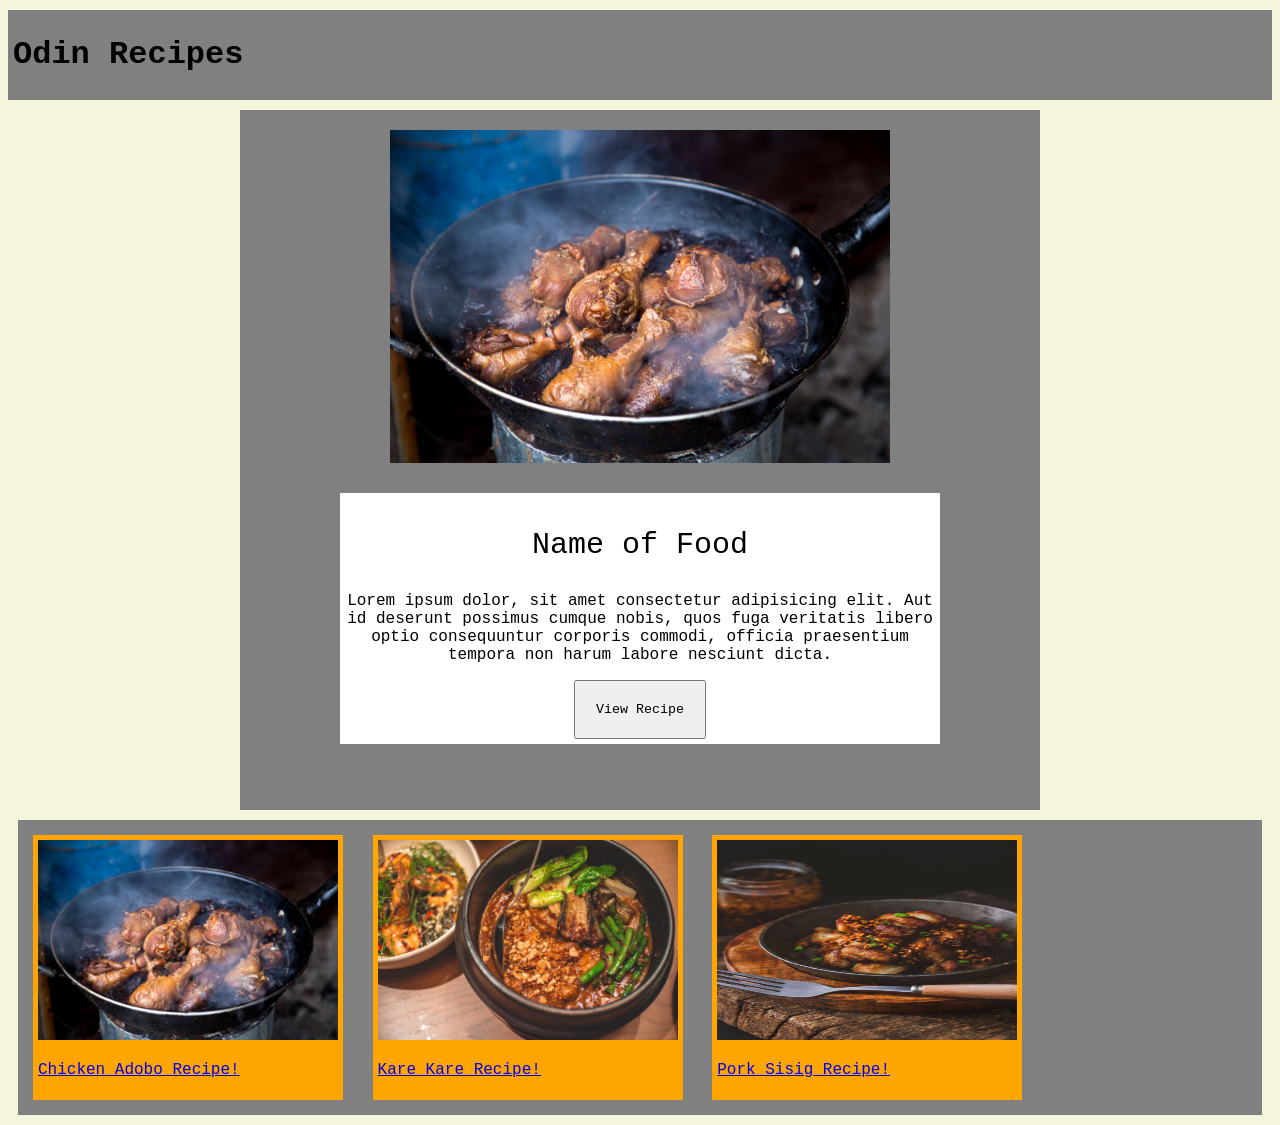
<file: index.html>
<!DOCTYPE html>
<html lang="en">
    <head>
        <meta charset="UTF-8">
        <meta name="viewport" content="width=device-width, initial-scale=1.0">
        <title>Odin Recipes</title>
        <link rel="stylesheet" href="style.css">
    </head>
    <body>
        <div class="navbar">
            <h1>Odin Recipes</h1>
        </div>
        
        <div class="hero-section">
            <div class="main-pic">
                <img src="images/chicken-adobo.jpg" alt="" class="food-pic">
            </div>
                
            <div class="main-content">
                <p class="food-name">Name of Food</p>
                <p class="food-content">Lorem ipsum dolor, sit amet consectetur adipisicing elit. Aut id deserunt possimus cumque nobis, quos fuga veritatis libero optio consequuntur corporis commodi, officia praesentium tempora non harum labore nesciunt dicta.</p>
                <button class="but" href=>View Recipe</button>
            </div>
        </div>


        <div class="catalog">
            <div class="card">
                <img src="images/chicken-adobo.jpg" alt="" class="food-pic">
                <p class="food-name">
                    <a href="recipes/chicken-adobo.html">Chicken Adobo Recipe!</a>
                </p>
            </div>
            <div class="card">
                <img src="images/kare-kare.jpg" alt="" class="food-pic">
                <p class="food-name">
                    <a href="recipes/kare-kare.html">Kare Kare Recipe!</a>
                </p>
            </div>
            <div class="card">
                <img src="images/pork-sisig.jpg" alt="" class="food-pic">
                <p class="food-name">
                    <a href="recipes/pork-sisig.html">Pork Sisig Recipe!</a>
                </p>
            </div>
        </div>

    </body>
</html>
</file>
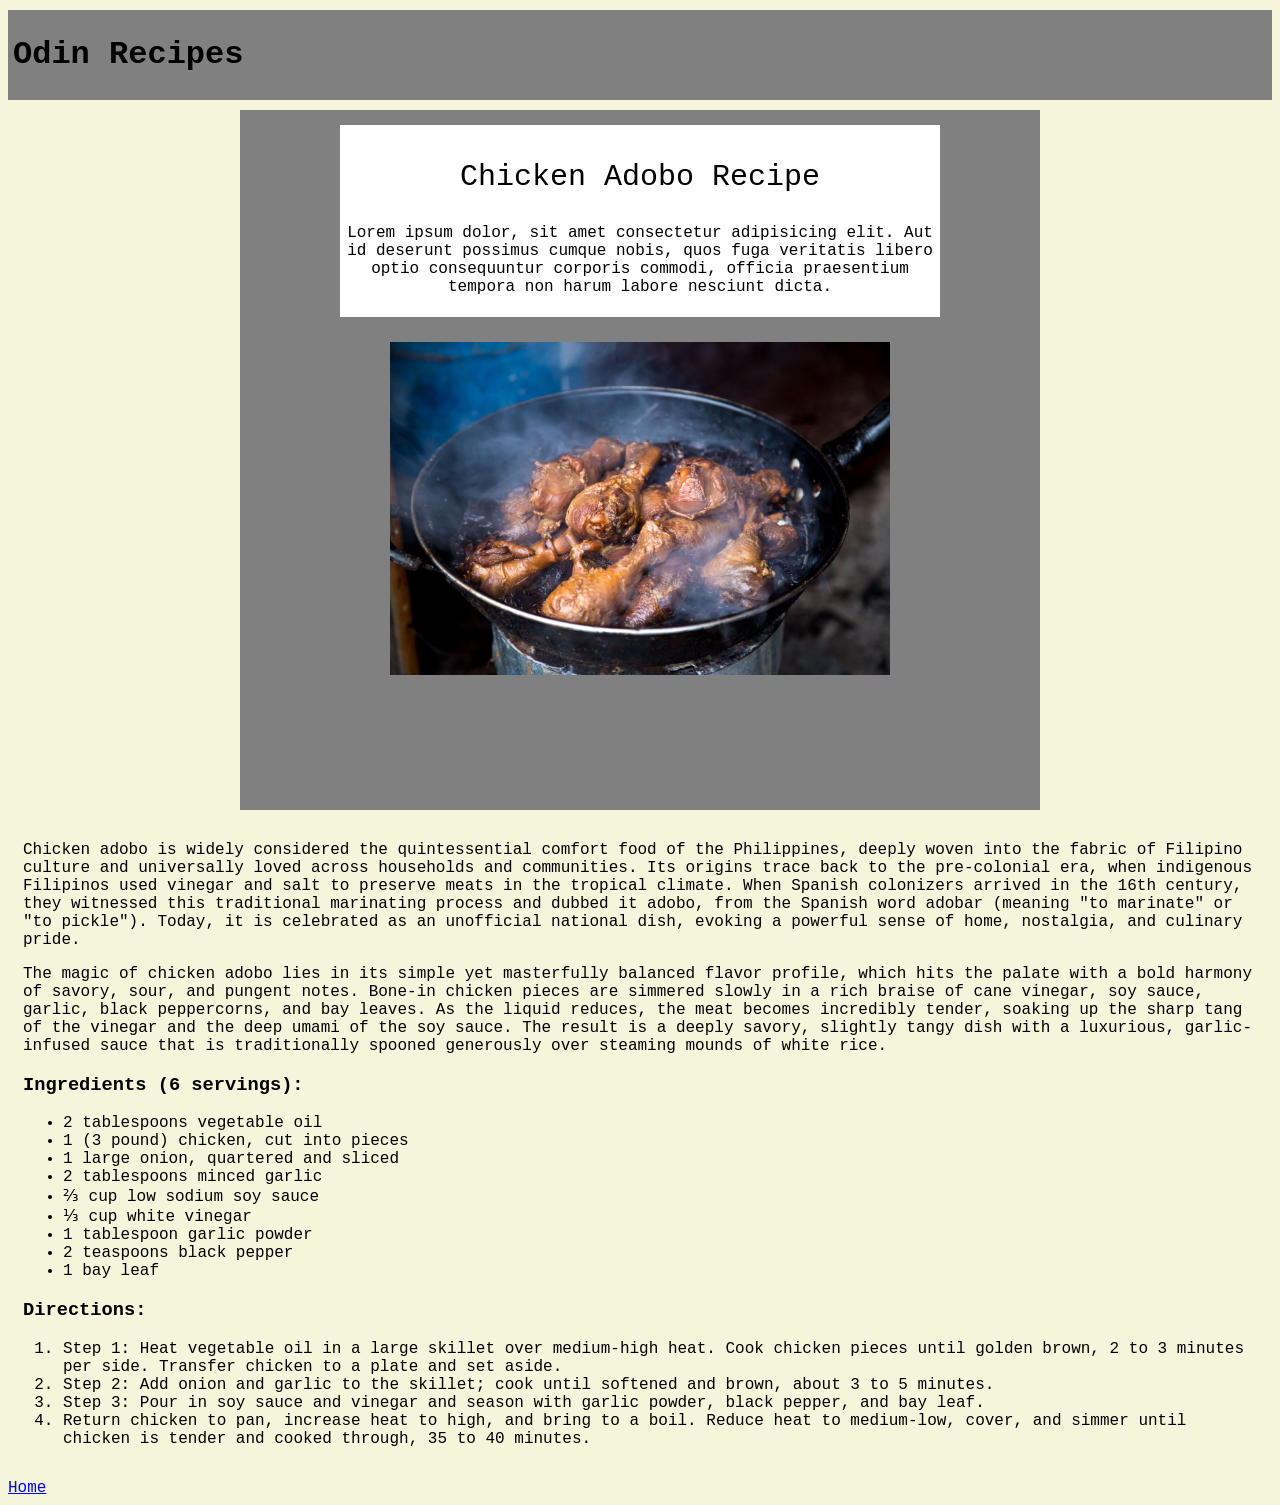
<file: recipes/chicken-adobo.html>
<!DOCTYPE html>
<html lang="en">
<head>
    <meta charset="UTF-8">
    <meta name="viewport" content="width=device-width, initial-scale=1.0">
    <title>Chicken Adobo Recipe</title>
    <link rel="stylesheet" href="../style.css">
</head>
<body>
        <div class="navbar">
            <h1>Odin Recipes</h1>
        </div>

        <div class="hero-section">
            <div class="main-content">
                <p class="food-name">Chicken Adobo Recipe</p>
                <p class="food-content">Lorem ipsum dolor, sit amet consectetur adipisicing elit. Aut id deserunt possimus cumque nobis, quos fuga veritatis libero optio consequuntur corporis commodi, officia praesentium tempora non harum labore nesciunt dicta.</p>
            </div>

            <div class="main-pic">
                <img src="../images/chicken-adobo.jpg" alt="" class="food-pic">
            </div>
                
            
        </div>

    <div class="food-content">
        <p>Chicken adobo is widely considered the quintessential comfort food of the Philippines, deeply woven into the fabric of Filipino culture and universally loved across households and communities. Its origins trace back to the pre-colonial era, when indigenous Filipinos used vinegar and salt to preserve meats in the tropical climate. When Spanish colonizers arrived in the 16th century, they witnessed this traditional marinating process and dubbed it adobo, from the Spanish word adobar (meaning "to marinate" or "to pickle"). Today, it is celebrated as an unofficial national dish, evoking a powerful sense of home, nostalgia, and culinary pride.</p>

    <p>The magic of chicken adobo lies in its simple yet masterfully balanced flavor profile, which hits the palate with a bold harmony of savory, sour, and pungent notes. Bone-in chicken pieces are simmered slowly in a rich braise of cane vinegar, soy sauce, garlic, black peppercorns, and bay leaves. As the liquid reduces, the meat becomes incredibly tender, soaking up the sharp tang of the vinegar and the deep umami of the soy sauce. The result is a deeply savory, slightly tangy dish with a luxurious, garlic-infused sauce that is traditionally spooned generously over steaming mounds of white rice.</p>

    <h3>Ingredients (6 servings): </h3>
    <ul>
        <li>2 tablespoons vegetable oil</li>
        <li>1 (3 pound) chicken, cut into pieces</li>
        <li>1 large onion, quartered and sliced</li>
        <li>2 tablespoons minced garlic</li>
        <li>⅔ cup low sodium soy sauce</li>
        <li>⅓ cup white vinegar</li>
        <li>1 tablespoon garlic powder</li>
        <li>2 teaspoons black pepper</li>
        <li>1 bay leaf</li>
    </ul>

    <h3>Directions: </h3>
    <ol>
        <li>
            Step 1: Heat vegetable oil in a large skillet over medium-high heat. Cook chicken pieces until golden brown, 2 to 3 minutes per side. Transfer chicken to a plate and set aside.
        </li>
        <li>
            Step 2: Add onion and garlic to the skillet; cook until softened and brown, about 3 to 5 minutes.
        </li>
        <li>
            Step 3: Pour in soy sauce and vinegar and season with garlic powder, black pepper, and bay leaf.
        </li>
        <li>
            Return chicken to pan, increase heat to high, and bring to a boil. Reduce heat to medium-low, cover, and simmer until chicken is tender and cooked through, 35 to 40 minutes.
        </li>
    </ol>

    </div>
    
    <a href="../index.html">Home</a>
</body>
</html>
</file>
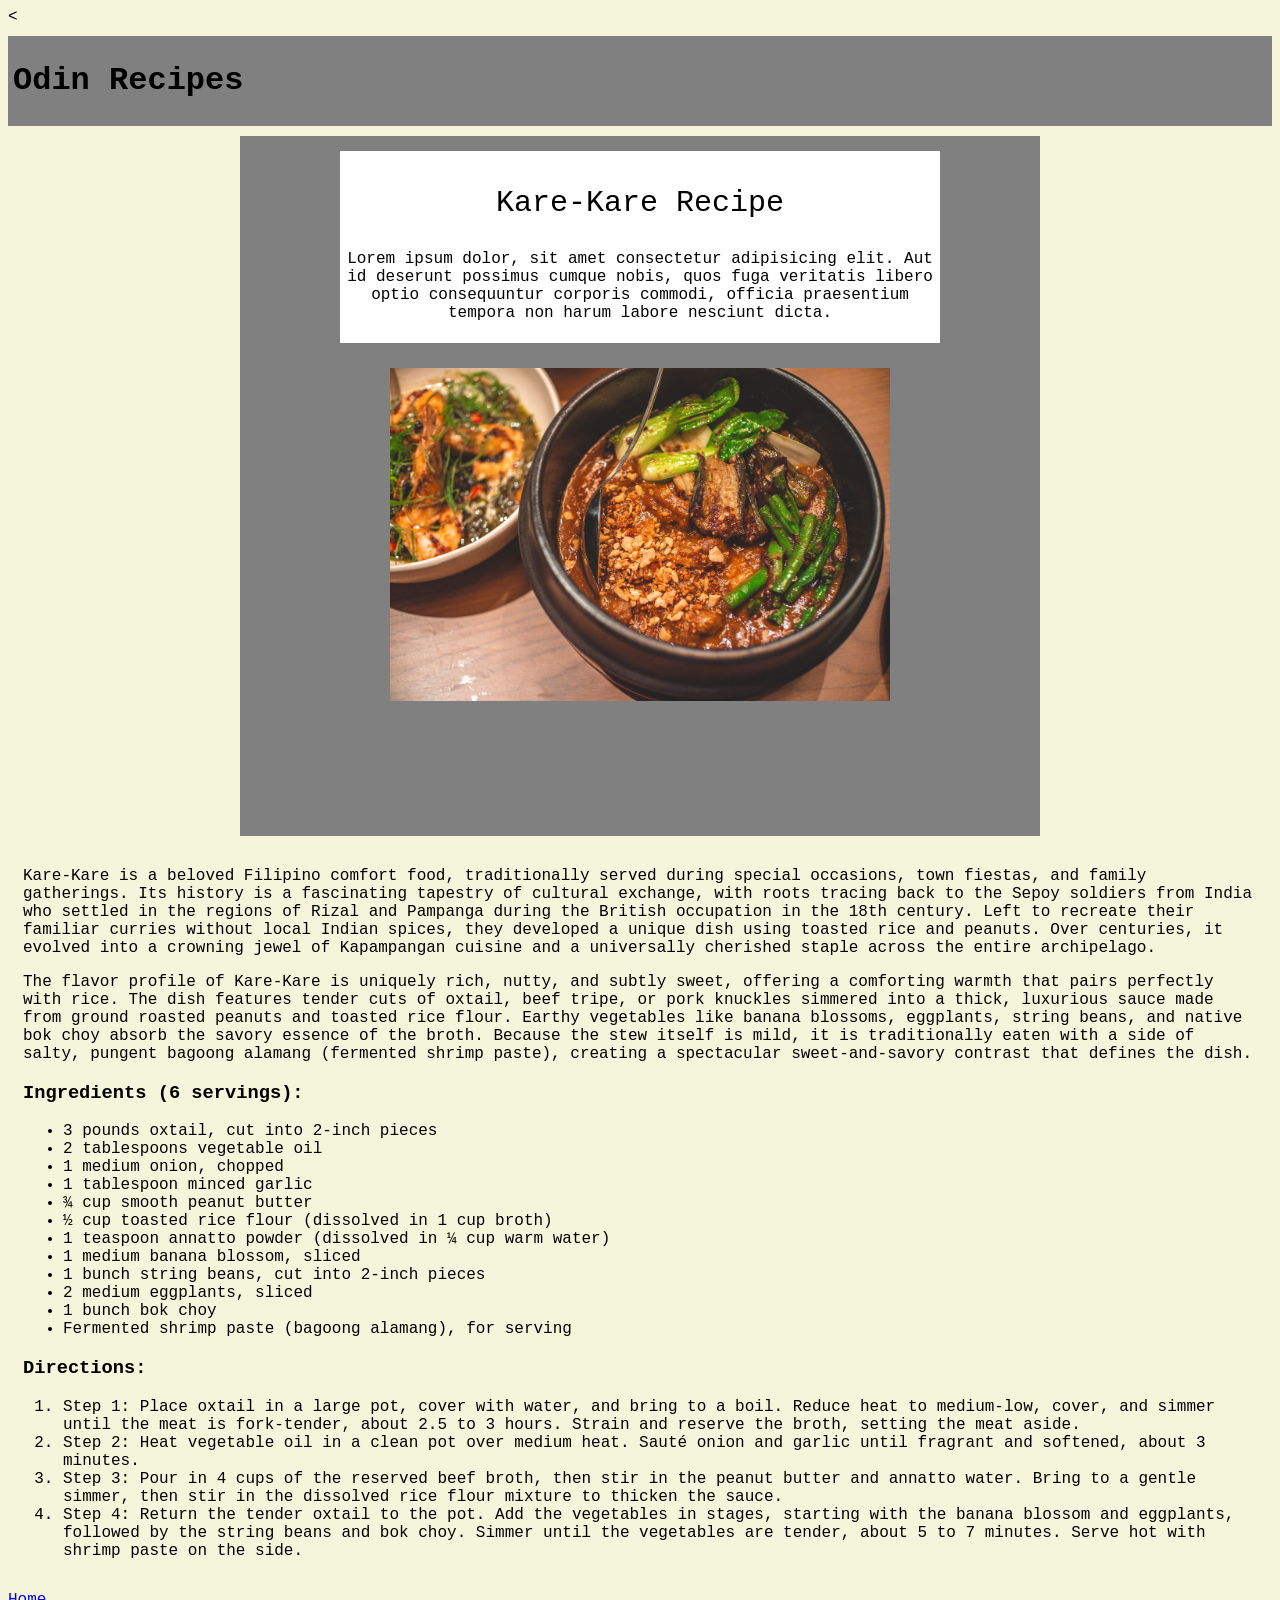
<file: recipes/kare-kare.html>
<!DOCTYPE html>
<html lang="en">
<head>
    <meta charset="UTF-8">
    <meta name="viewport" content="width=device-width, initial-scale=1.0">
    <title>Kare Kare Recipe</title>
      <link rel="stylesheet" href="../style.css">
</head>
<body>
    <<div class="navbar">
            <h1>Odin Recipes</h1>
        </div>

        <div class="hero-section">
            <div class="main-content">
                <p class="food-name">Kare-Kare Recipe</p>
                <p class="food-content">Lorem ipsum dolor, sit amet consectetur adipisicing elit. Aut id deserunt possimus cumque nobis, quos fuga veritatis libero optio consequuntur corporis commodi, officia praesentium tempora non harum labore nesciunt dicta.</p>
            </div>

            <div class="main-pic">
                <img src="../images/kare-kare.jpg" alt="" class="food-pic">
            </div>
                
            
        </div>
    <div class="food-content">
        <p>Kare-Kare is a beloved Filipino comfort food, traditionally served during special occasions, town fiestas, and family gatherings. Its history is a fascinating tapestry of cultural exchange, with roots tracing back to the Sepoy soldiers from India who settled in the regions of Rizal and Pampanga during the British occupation in the 18th century. Left to recreate their familiar curries without local Indian spices, they developed a unique dish using toasted rice and peanuts. Over centuries, it evolved into a crowning jewel of Kapampangan cuisine and a universally cherished staple across the entire archipelago.</p>

        <p>The flavor profile of Kare-Kare is uniquely rich, nutty, and subtly sweet, offering a comforting warmth that pairs perfectly with rice. The dish features tender cuts of oxtail, beef tripe, or pork knuckles simmered into a thick, luxurious sauce made from ground roasted peanuts and toasted rice flour. Earthy vegetables like banana blossoms, eggplants, string beans, and native bok choy absorb the savory essence of the broth. Because the stew itself is mild, it is traditionally eaten with a side of salty, pungent bagoong alamang (fermented shrimp paste), creating a spectacular sweet-and-savory contrast that defines the dish.</p>

        <h3>Ingredients (6 servings): </h3>
        <ul>
            <li>3 pounds oxtail, cut into 2-inch pieces</li>
            <li>2 tablespoons vegetable oil</li>
            <li>1 medium onion, chopped</li>
            <li>1 tablespoon minced garlic</li>
            <li>¾ cup smooth peanut butter</li>
            <li>½ cup toasted rice flour (dissolved in 1 cup broth)</li>
            <li>1 teaspoon annatto powder (dissolved in ¼ cup warm water)</li>
            <li>1 medium banana blossom, sliced</li>
            <li>1 bunch string beans, cut into 2-inch pieces</li>
            <li>2 medium eggplants, sliced</li>
            <li>1 bunch bok choy</li>
            <li>Fermented shrimp paste (bagoong alamang), for serving</li>
        </ul>

        <h3>Directions: </h3>
        <ol>
            <li>
                Step 1: Place oxtail in a large pot, cover with water, and bring to a boil. Reduce heat to medium-low, cover, and simmer until the meat is fork-tender, about 2.5 to 3 hours. Strain and reserve the broth, setting the meat aside.
            </li>
            <li>
                Step 2: Heat vegetable oil in a clean pot over medium heat. Sauté onion and garlic until fragrant and softened, about 3 minutes.
            </li>
            <li>
                Step 3: Pour in 4 cups of the reserved beef broth, then stir in the peanut butter and annatto water. Bring to a gentle simmer, then stir in the dissolved rice flour mixture to thicken the sauce.
            </li>
            <li>
                Step 4: Return the tender oxtail to the pot. Add the vegetables in stages, starting with the banana blossom and eggplants, followed by the string beans and bok choy. Simmer until the vegetables are tender, about 5 to 7 minutes. Serve hot with shrimp paste on the side.
            </li>
        </ol>
    </div>
    

    <a href="../index.html">Home</a>
</body>
</html>
</file>
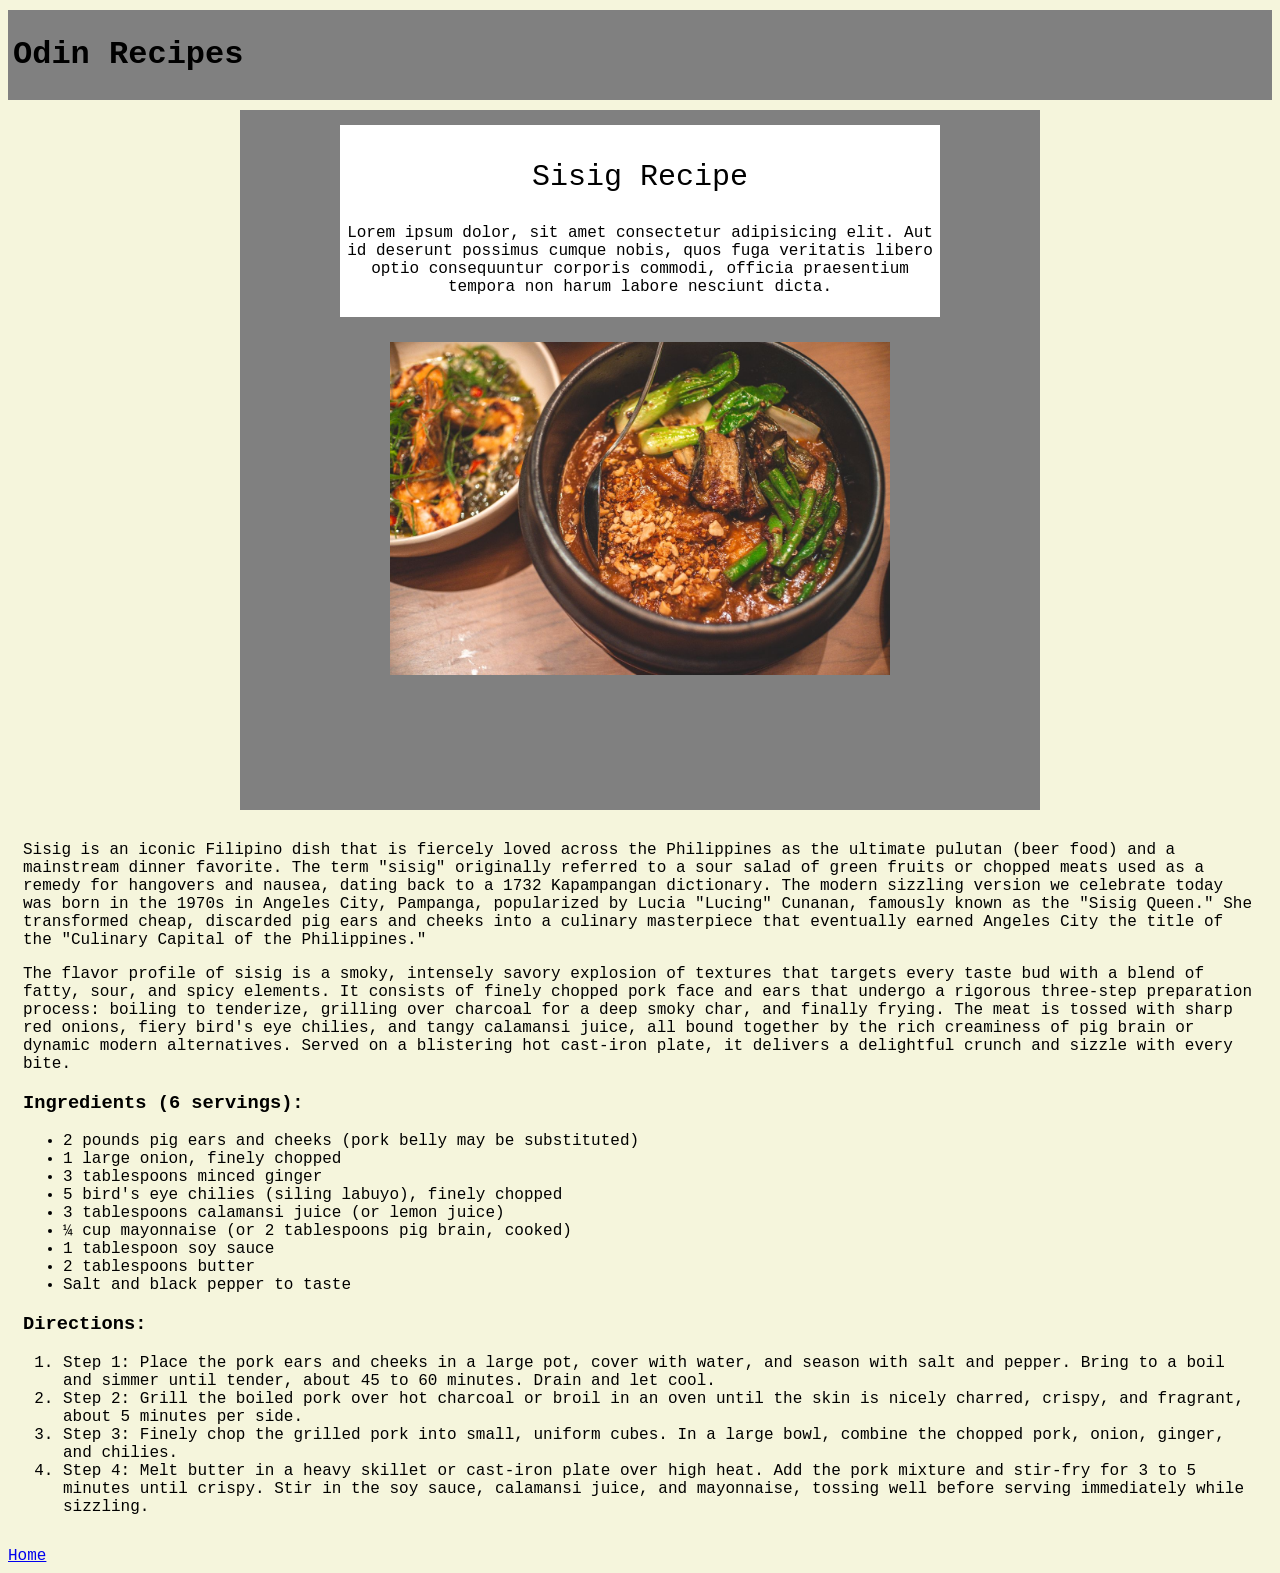
<file: recipes/pork-sisig.html>
<!DOCTYPE html>
<html lang="en">
<head>
    <meta charset="UTF-8">
    <meta name="viewport" content="width=device-width, initial-scale=1.0">
    <title>Pork Sisig Recipe</title>
  <link rel="stylesheet" href="../style.css">
</head>
<body>
    <div class="navbar">
            <h1>Odin Recipes</h1>
        </div>

        <div class="hero-section">
            <div class="main-content">
                <p class="food-name">Sisig Recipe</p>
                <p class="food-content">Lorem ipsum dolor, sit amet consectetur adipisicing elit. Aut id deserunt possimus cumque nobis, quos fuga veritatis libero optio consequuntur corporis commodi, officia praesentium tempora non harum labore nesciunt dicta.</p>
            </div>

            <div class="main-pic">
                <img src="../images/kare-kare.jpg" alt="" class="food-pic">
            </div>
                
            
        </div>
    <div class="food-content">
         <p>Sisig is an iconic Filipino dish that is fiercely loved across the Philippines as the ultimate pulutan (beer food) and a mainstream dinner favorite. The term "sisig" originally referred to a sour salad of green fruits or chopped meats used as a remedy for hangovers and nausea, dating back to a 1732 Kapampangan dictionary. The modern sizzling version we celebrate today was born in the 1970s in Angeles City, Pampanga, popularized by Lucia "Lucing" Cunanan, famously known as the "Sisig Queen." She transformed cheap, discarded pig ears and cheeks into a culinary masterpiece that eventually earned Angeles City the title of the "Culinary Capital of the Philippines."</p>

        <p>The flavor profile of sisig is a smoky, intensely savory explosion of textures that targets every taste bud with a blend of fatty, sour, and spicy elements. It consists of finely chopped pork face and ears that undergo a rigorous three-step preparation process: boiling to tenderize, grilling over charcoal for a deep smoky char, and finally frying. The meat is tossed with sharp red onions, fiery bird's eye chilies, and tangy calamansi juice, all bound together by the rich creaminess of pig brain or dynamic modern alternatives. Served on a blistering hot cast-iron plate, it delivers a delightful crunch and sizzle with every bite.</p>

        <h3>Ingredients (6 servings): </h3>
        <ul>
            <li>2 pounds pig ears and cheeks (pork belly may be substituted)</li>
            <li>1 large onion, finely chopped</li>
            <li>3 tablespoons minced ginger</li>
            <li>5 bird's eye chilies (siling labuyo), finely chopped</li>
            <li>3 tablespoons calamansi juice (or lemon juice)</li>
            <li>¼ cup mayonnaise (or 2 tablespoons pig brain, cooked)</li>
            <li>1 tablespoon soy sauce</li>
            <li>2 tablespoons butter</li>
            <li>Salt and black pepper to taste</li>
        </ul>

        <h3>Directions: </h3>
        <ol>
            <li>
                Step 1: Place the pork ears and cheeks in a large pot, cover with water, and season with salt and pepper. Bring to a boil and simmer until tender, about 45 to 60 minutes. Drain and let cool.
            </li>
            <li>
                Step 2: Grill the boiled pork over hot charcoal or broil in an oven until the skin is nicely charred, crispy, and fragrant, about 5 minutes per side. 
            </li>
            <li>
                Step 3: Finely chop the grilled pork into small, uniform cubes. In a large bowl, combine the chopped pork, onion, ginger, and chilies. 
            </li>
            <li>
                Step 4: Melt butter in a heavy skillet or cast-iron plate over high heat. Add the pork mixture and stir-fry for 3 to 5 minutes until crispy. Stir in the soy sauce, calamansi juice, and mayonnaise, tossing well before serving immediately while sizzling.
            </li>
        </ol>
    </div>
    
    <a href="../index.html">Home</a>
</body>
</html>
</file>
<file: style.css>
*{
    box-sizing: border-box;
}

body{
    background-color: beige;
    font-family: 'Courier New', monospace;
}

div{
    padding: 5px;
    margin: 10px;

}

.navbar{
    margin: 10px 0px;
    background-color: gray;
}
.hero-section{
    background-color: gray;
    height: 700px;
    width: 800px;
    margin: auto;
    text-align: center;
}

.main-pic{
    display: inline-block;
    width: 600px;
}

.main-pic .food-pic{
    width: 500px;
    height: auto;

}

.main-content{
    display: inline-block;
    background-color: white;
    width: 600px;
    height: auto;
}

.main-content .food-name{
    font-size: 30px;
}


.but{
    font-family: inherit;
    padding: 20px;
}

.catalog{
    background-color: gray;
}

.card{
    background-color: orange;;
    display: inline-block;
}

.card .food-pic{
    height: 200px;
    width: 300px;
}



.food-name{

}

.food-content{

}
</file>
